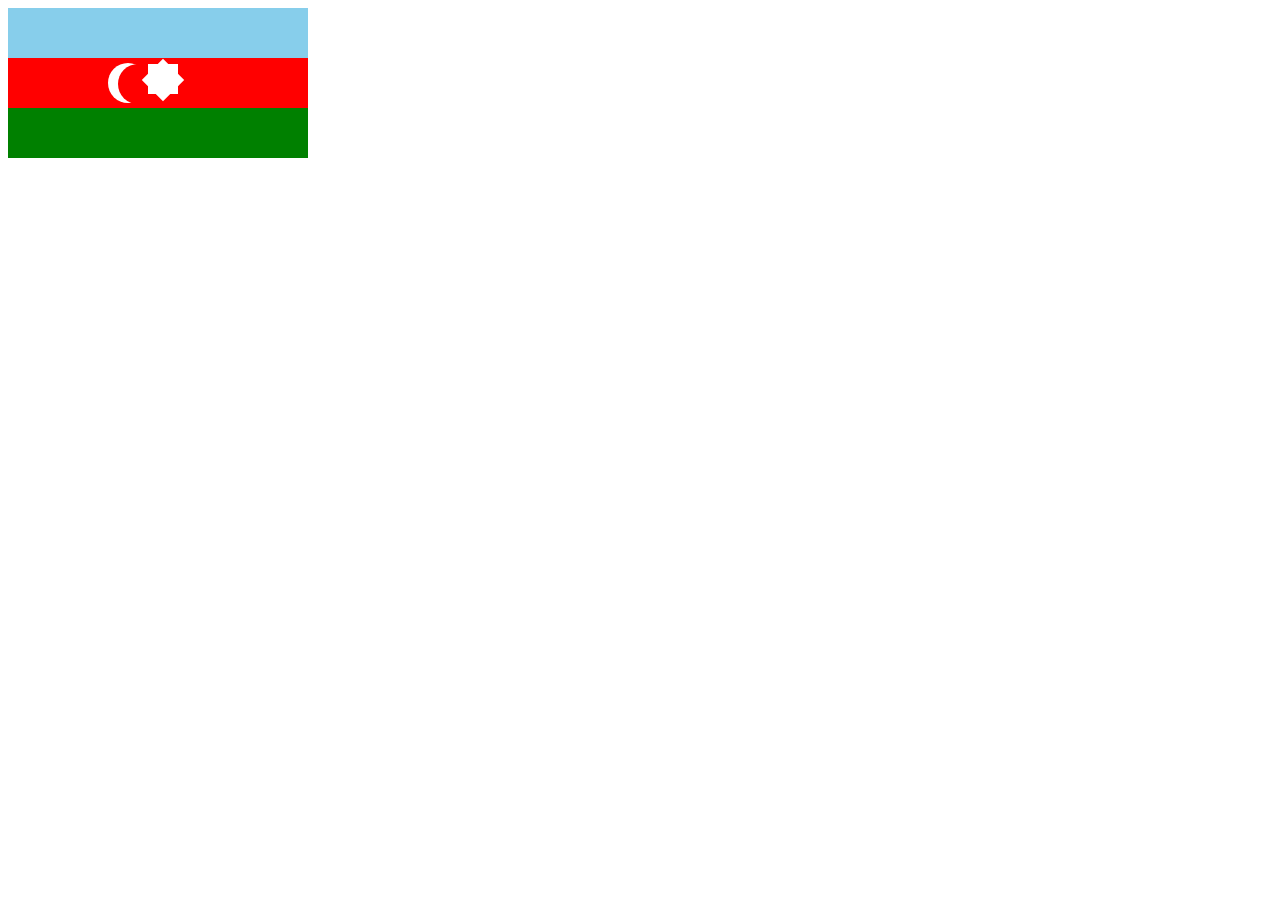
<file: index.html>
<!DOCTYPE html>
<html>
<head>
	<meta charset="utf-8">
	<meta name="viewport" content="width=device-width, initial-scale=1">
	<link rel="stylesheet" type="text/css" href="flag.css">
	<title>Flag</title>
</head>
<body>
	<div class="blue"></div>
	<div class="red">
		<div class="circle1">
			<div class="circle2"></div>
		</div>
		<div class="star">
			<div class="square1">
			<div class="square2"></div>
		</div>
		</div>
	</div>
	<div class="green"></div>
</body>
</html>
</file>
<file: flag.css>
.blue{
	background-color: skyblue;
	width: 300px;
	height: 50px;
}
.red{
	background-color: red;
	width: 300px;
	height: 50px;
	justify-content: center;
	align-items: center;
	position: relative;
}

.circle1{
	display: flex;
	width: 40px;
	height: 40px;
	border-radius: 100px;
	position: relative;
	background-color: white;
	left: 100px;
	top: 5px;
	
}

.circle2{
	display: flex;
	width: 40px;
	height: 40px;
	border-radius: 100px;
	position: absolute;
	background-color: red;
	top: 1px;
	left: 10px;
}

.green{
	background-color: green;
	width: 300px;
	height: 50px;
}

.star{
	position: absolute;
	width: 40px;
	height: 40px;
	top: 5px;
	left: 140px;
}
.square1{
	width: 30px;
	height: 30px;
	position: absolute;
	background-color: white;
	top: 1px;
	left: 0px;
}
.square2{
	width: 30px;
	height: 30px;
	position: absolute;
	background-color: white;
	top: 1px;
	left: 0px;
	transform: rotate(45deg);
}
</file>
